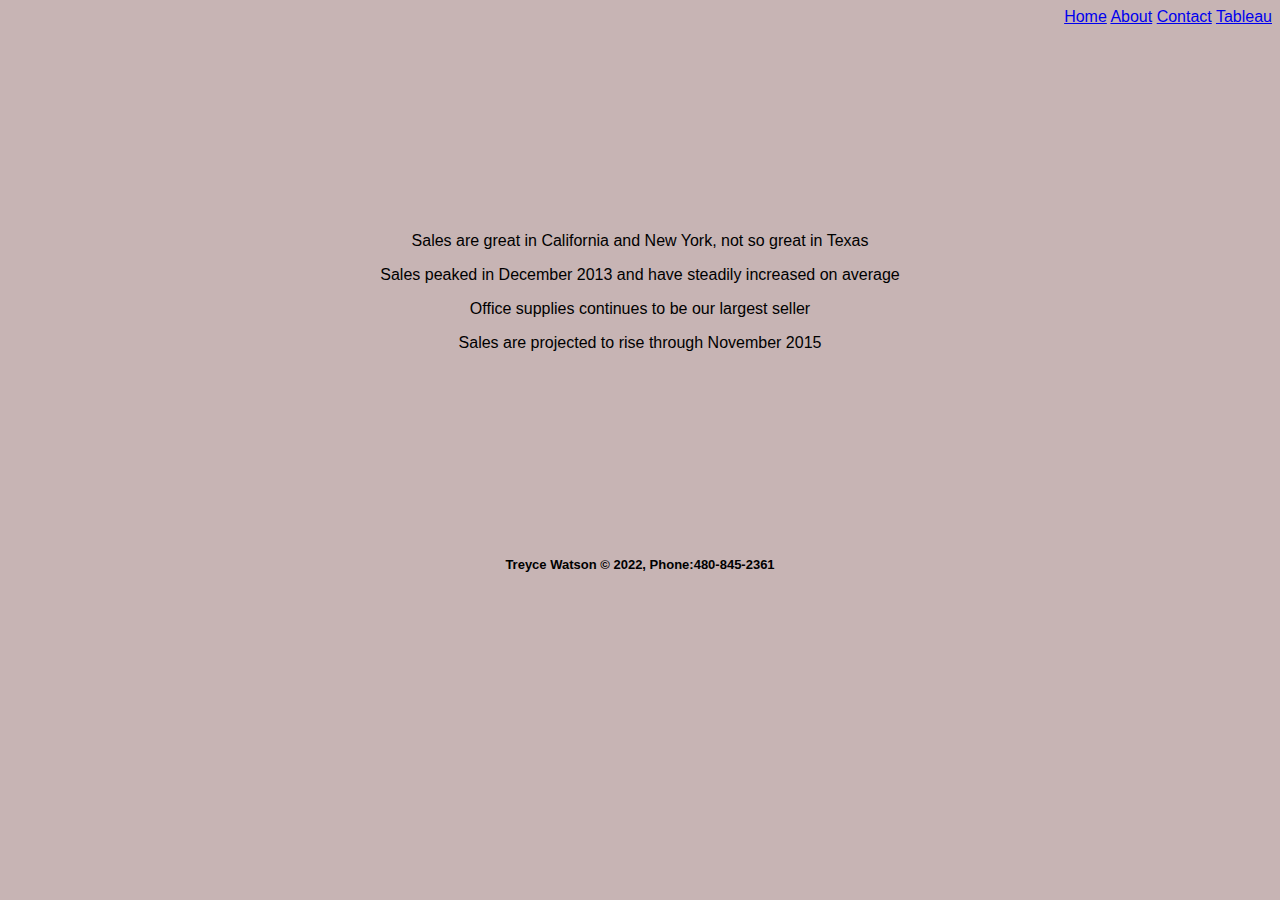
<file: startbootstrap-clean-blog-gh-pages/startbootstrap-clean-blog-gh-pages/HTML/tableau.html>
<!--Treyce Watson 04/16/2022-->
<!DOCTYPE html>
<html lang="en">
<head>
    <meta charset="UTF-8">
    <meta http-equiv="X-UA-Compatible" content="IE=edge">
    <meta name="viewport" content="width=device-width, initial-scale=1.0">
    <title>Document</title>
    <link href="../Styles/bootstyles.css" rel="stylesheet" />
</head>
<body>
    <div class="header">
    <a href="../index.html">Home</a>
    <a href="about.html">About</a>
    <a href="contact.html">Contact</a>
    <a href="tableau.html">Tableau</a>
    <title>Tableau</title>
<div>
    <div class="mainbody">
        <div class='tableauPlaceholder' id='viz1650162537434' style='position: relative'><noscript><a href='#'><img alt='State Sales ' src='https:&#47;&#47;public.tableau.com&#47;static&#47;images&#47;7D&#47;7DT4C22MR&#47;1_rss.png' style='border: none' /></a></noscript><object class='tableauViz'  style='display:none;'><param name='host_url' value='https%3A%2F%2Fpublic.tableau.com%2F' /> <param name='embed_code_version' value='3' /> <param name='path' value='shared&#47;7DT4C22MR' /> <param name='toolbar' value='yes' /><param name='static_image' value='https:&#47;&#47;public.tableau.com&#47;static&#47;images&#47;7D&#47;7DT4C22MR&#47;1.png' /> <param name='animate_transition' value='yes' /><param name='display_static_image' value='yes' /><param name='display_spinner' value='yes' /><param name='display_overlay' value='yes' /><param name='display_count' value='yes' /><param name='language' value='en-US' /><param name='filter' value='publish=yes' /></object></div>                <script type='text/javascript'>                    var divElement = document.getElementById('viz1650162537434');                    var vizElement = divElement.getElementsByTagName('object')[0];                    vizElement.style.width='100%';vizElement.style.height=(divElement.offsetWidth*0.75)+'px';                    var scriptElement = document.createElement('script');                    scriptElement.src = 'https://public.tableau.com/javascripts/api/viz_v1.js';                    vizElement.parentNode.insertBefore(scriptElement, vizElement);                </script>
        <p>Sales are great in California and New York, not so great in Texas</p>
        <div class='tableauPlaceholder' id='viz1650162633789' style='position: relative'><noscript><a href='#'><img alt='California Sales ' src='https:&#47;&#47;public.tableau.com&#47;static&#47;images&#47;Bo&#47;Book2_16501626240610&#47;CaliforniaSales&#47;1_rss.png' style='border: none' /></a></noscript><object class='tableauViz'  style='display:none;'><param name='host_url' value='https%3A%2F%2Fpublic.tableau.com%2F' /> <param name='embed_code_version' value='3' /> <param name='site_root' value='' /><param name='name' value='Book2_16501626240610&#47;CaliforniaSales' /><param name='tabs' value='no' /><param name='toolbar' value='yes' /><param name='static_image' value='https:&#47;&#47;public.tableau.com&#47;static&#47;images&#47;Bo&#47;Book2_16501626240610&#47;CaliforniaSales&#47;1.png' /> <param name='animate_transition' value='yes' /><param name='display_static_image' value='yes' /><param name='display_spinner' value='yes' /><param name='display_overlay' value='yes' /><param name='display_count' value='yes' /><param name='language' value='en-US' /><param name='filter' value='publish=yes' /></object></div>                <script type='text/javascript'>                    var divElement = document.getElementById('viz1650162633789');                    var vizElement = divElement.getElementsByTagName('object')[0];                    vizElement.style.width='100%';vizElement.style.height=(divElement.offsetWidth*0.75)+'px';                    var scriptElement = document.createElement('script');                    scriptElement.src = 'https://public.tableau.com/javascripts/api/viz_v1.js';                    vizElement.parentNode.insertBefore(scriptElement, vizElement);                </script>
        <p>Sales peaked in December 2013 and have steadily increased on average</p>
        <div class='tableauPlaceholder' id='viz1650162722352' style='position: relative'><noscript><a href='#'><img alt='Category Sales ' src='https:&#47;&#47;public.tableau.com&#47;static&#47;images&#47;Bo&#47;Book3_16501627109090&#47;CategorySales&#47;1_rss.png' style='border: none' /></a></noscript><object class='tableauViz'  style='display:none;'><param name='host_url' value='https%3A%2F%2Fpublic.tableau.com%2F' /> <param name='embed_code_version' value='3' /> <param name='site_root' value='' /><param name='name' value='Book3_16501627109090&#47;CategorySales' /><param name='tabs' value='no' /><param name='toolbar' value='yes' /><param name='static_image' value='https:&#47;&#47;public.tableau.com&#47;static&#47;images&#47;Bo&#47;Book3_16501627109090&#47;CategorySales&#47;1.png' /> <param name='animate_transition' value='yes' /><param name='display_static_image' value='yes' /><param name='display_spinner' value='yes' /><param name='display_overlay' value='yes' /><param name='display_count' value='yes' /><param name='language' value='en-US' /><param name='filter' value='publish=yes' /></object></div>                <script type='text/javascript'>                    var divElement = document.getElementById('viz1650162722352');                    var vizElement = divElement.getElementsByTagName('object')[0];                    vizElement.style.width='100%';vizElement.style.height=(divElement.offsetWidth*0.75)+'px';                    var scriptElement = document.createElement('script');                    scriptElement.src = 'https://public.tableau.com/javascripts/api/viz_v1.js';                    vizElement.parentNode.insertBefore(scriptElement, vizElement);                </script>
        <p>Office supplies continues to be our largest seller</p>
        <div class='tableauPlaceholder' id='viz1650162765987' style='position: relative'><noscript><a href='#'><img alt='Forecasted Sales ' src='https:&#47;&#47;public.tableau.com&#47;static&#47;images&#47;Bo&#47;Book4_16501627578270&#47;ForecastedSales&#47;1_rss.png' style='border: none' /></a></noscript><object class='tableauViz'  style='display:none;'><param name='host_url' value='https%3A%2F%2Fpublic.tableau.com%2F' /> <param name='embed_code_version' value='3' /> <param name='site_root' value='' /><param name='name' value='Book4_16501627578270&#47;ForecastedSales' /><param name='tabs' value='no' /><param name='toolbar' value='yes' /><param name='static_image' value='https:&#47;&#47;public.tableau.com&#47;static&#47;images&#47;Bo&#47;Book4_16501627578270&#47;ForecastedSales&#47;1.png' /> <param name='animate_transition' value='yes' /><param name='display_static_image' value='yes' /><param name='display_spinner' value='yes' /><param name='display_overlay' value='yes' /><param name='display_count' value='yes' /><param name='language' value='en-US' /><param name='filter' value='publish=yes' /></object></div>                <script type='text/javascript'>                    var divElement = document.getElementById('viz1650162765987');                    var vizElement = divElement.getElementsByTagName('object')[0];                    vizElement.style.width='100%';vizElement.style.height=(divElement.offsetWidth*0.75)+'px';                    var scriptElement = document.createElement('script');                    scriptElement.src = 'https://public.tableau.com/javascripts/api/viz_v1.js';                    vizElement.parentNode.insertBefore(scriptElement, vizElement);                </script>
        <p>Sales are projected to rise through November 2015</p>
    </div>
</body>
<footer>
    <div>
        <h4>Treyce Watson &copy 2022, Phone:480-845-2361</h4>
    </div>
</footer>
</html>
</file>
<file: startbootstrap-clean-blog-gh-pages/startbootstrap-clean-blog-gh-pages/Styles/bootstyles.css>
.common{
    background-color:bisque;
    border: solid 2px black;
}

body {
    background-color: #c7b4b4;
    font-family: Verdana, Geneva, Tahoma, sans-serif;
    }

.header {
    top:5px;
    left: 5px;
    right: 5px;
    height: 100px;
    text-align:right;
}

.mainbody{
    margin:10%;
    padding:5%;
}

.rightmenu{
    top:114px;
    bottom:64;
    right:5px;
    width:100px;
}

.footer{
    bottom: 5px;
    height: 50px;
    left: 5px;
    right: 5px;
}

p{
    text-align: center;
    font-family: 'Gill Sans', 'Gill Sans MT', Calibri, 'Trebuchet MS', sans-serif;
    font-size: medium;
}

h4{
    text-align: center;
    font-size: small;
}
</file>
